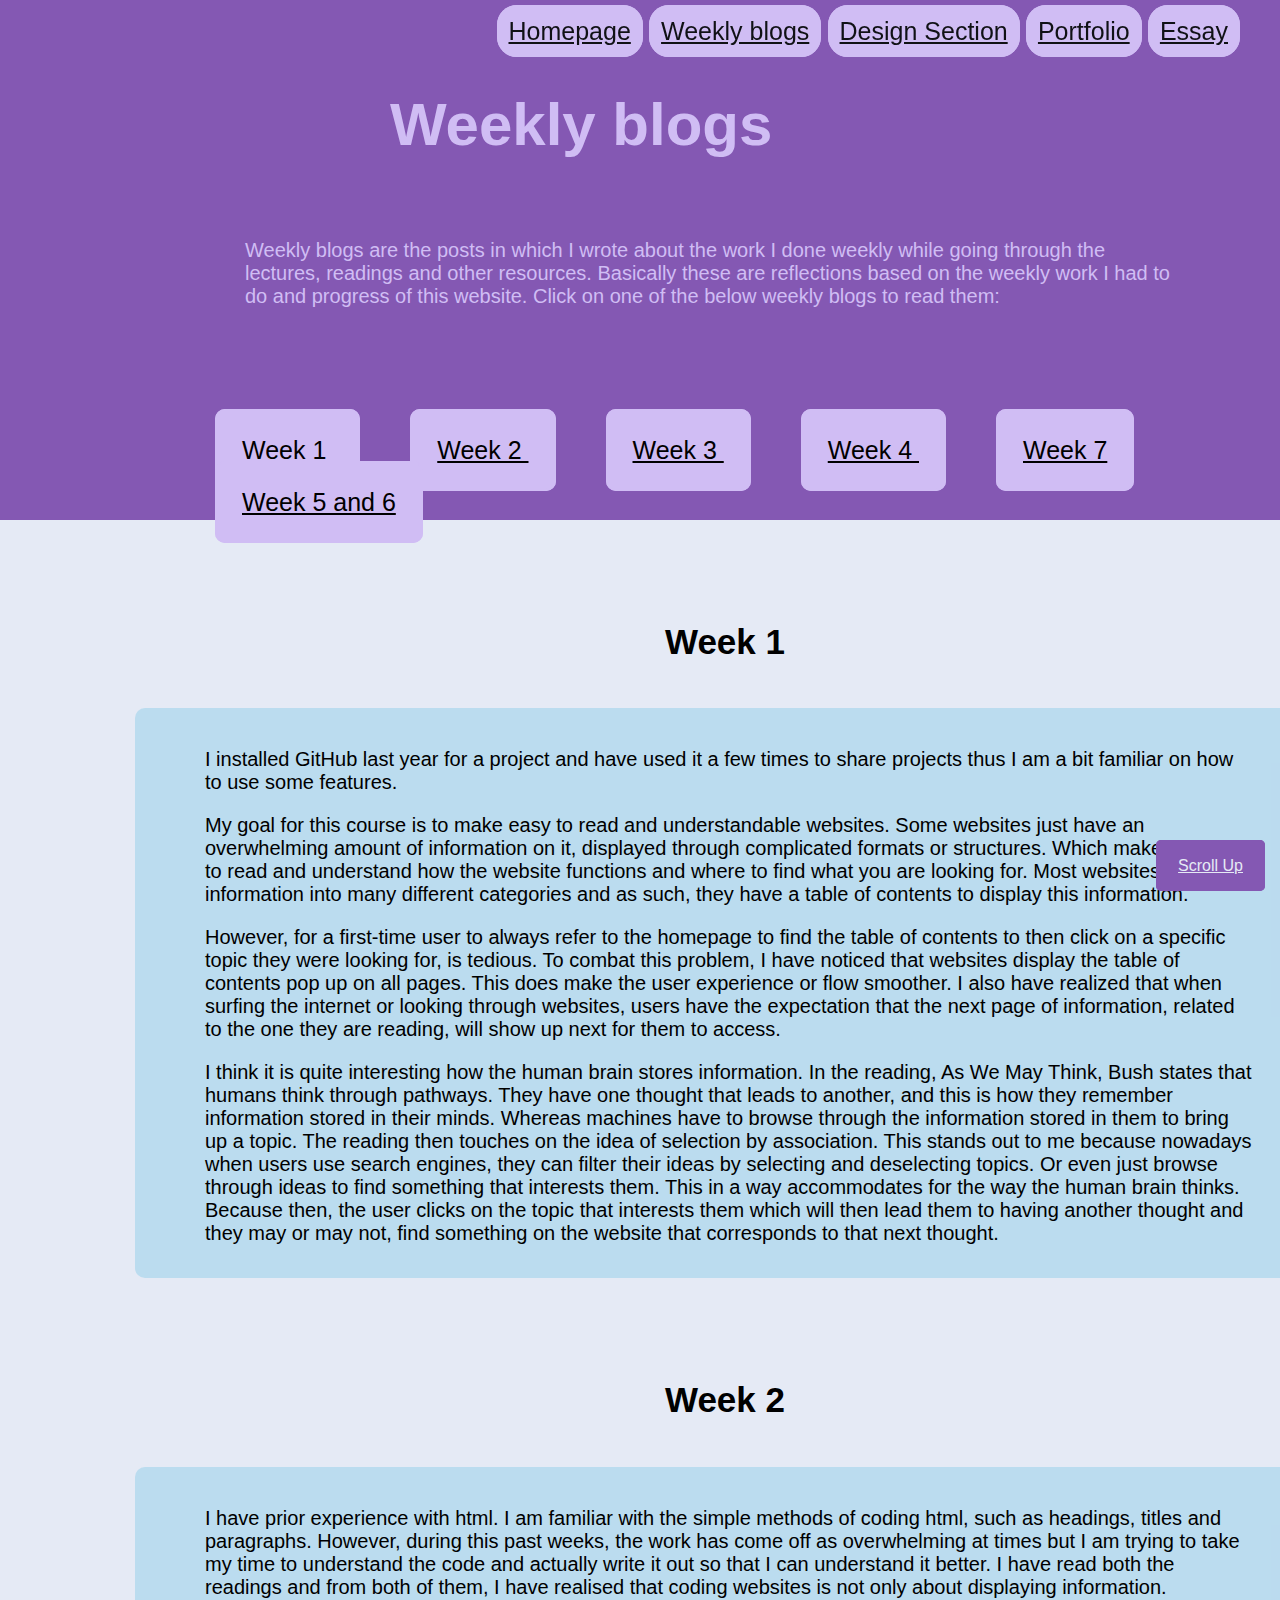
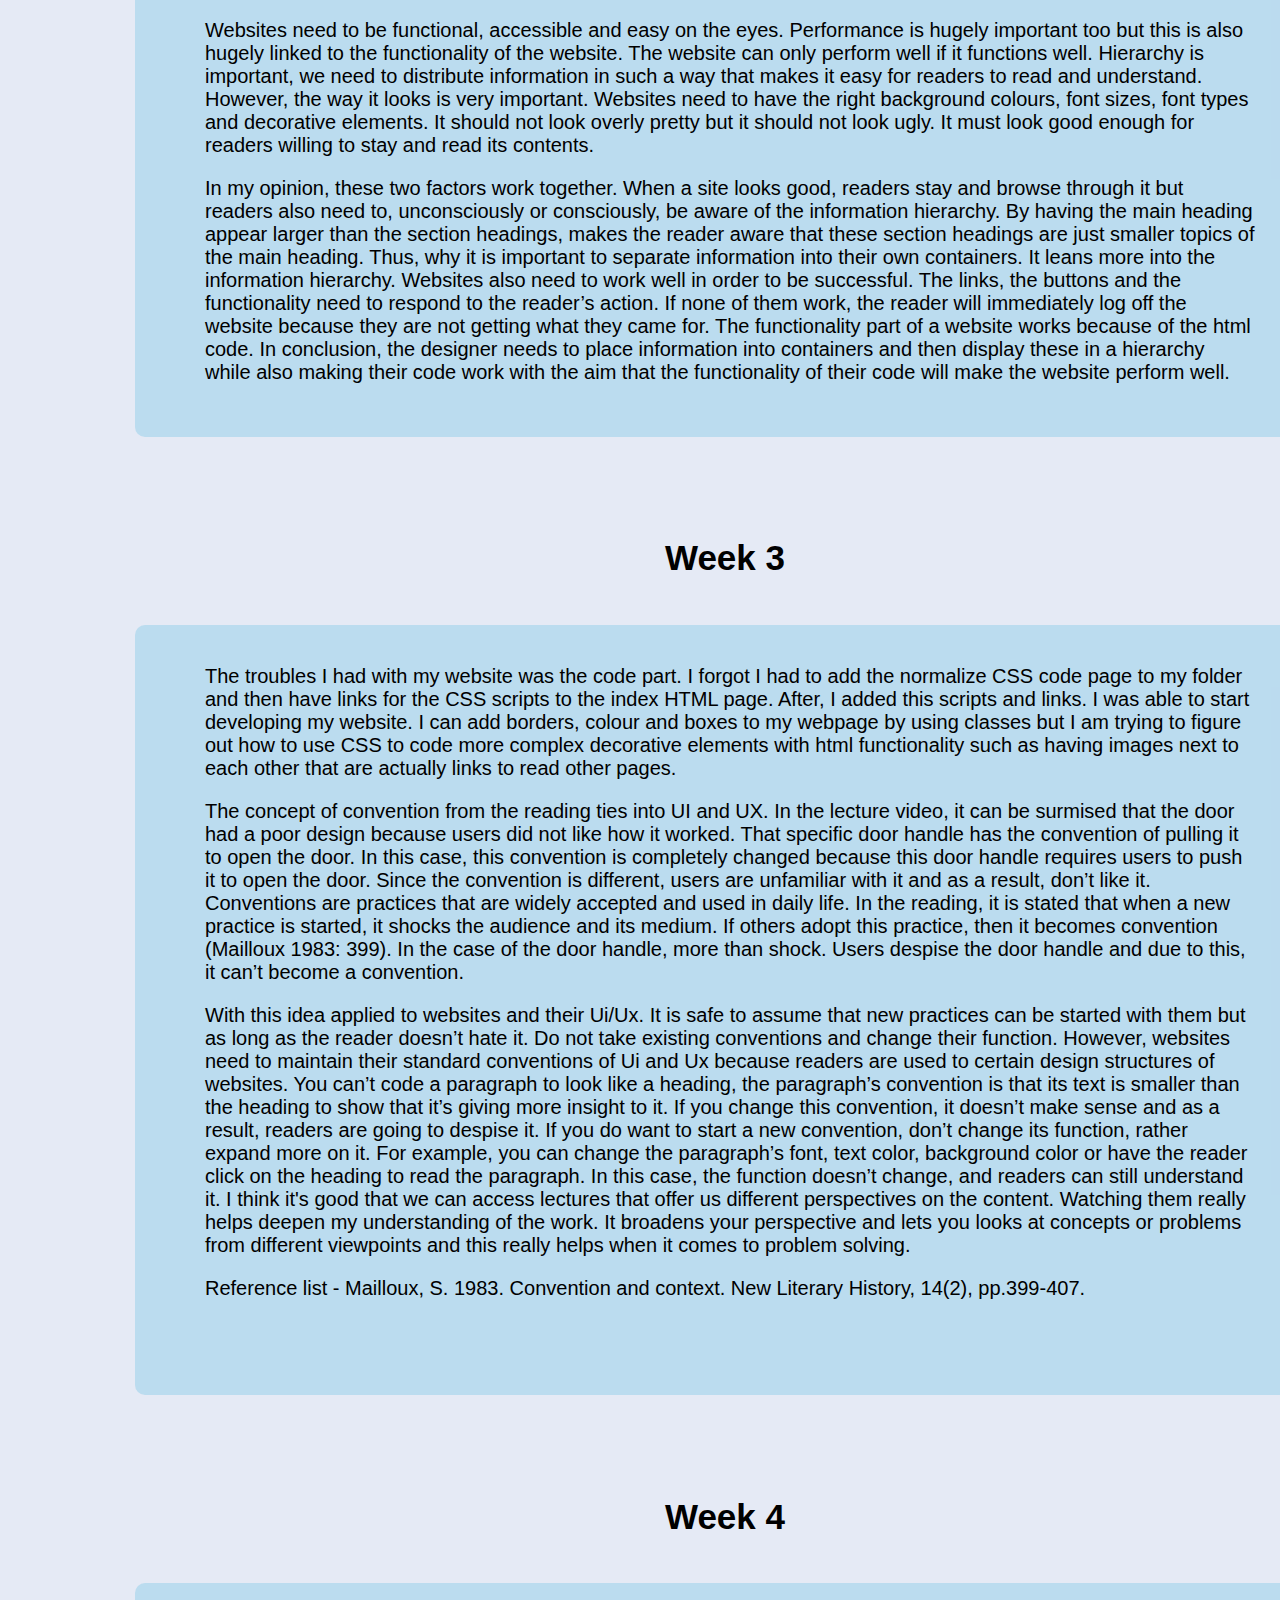
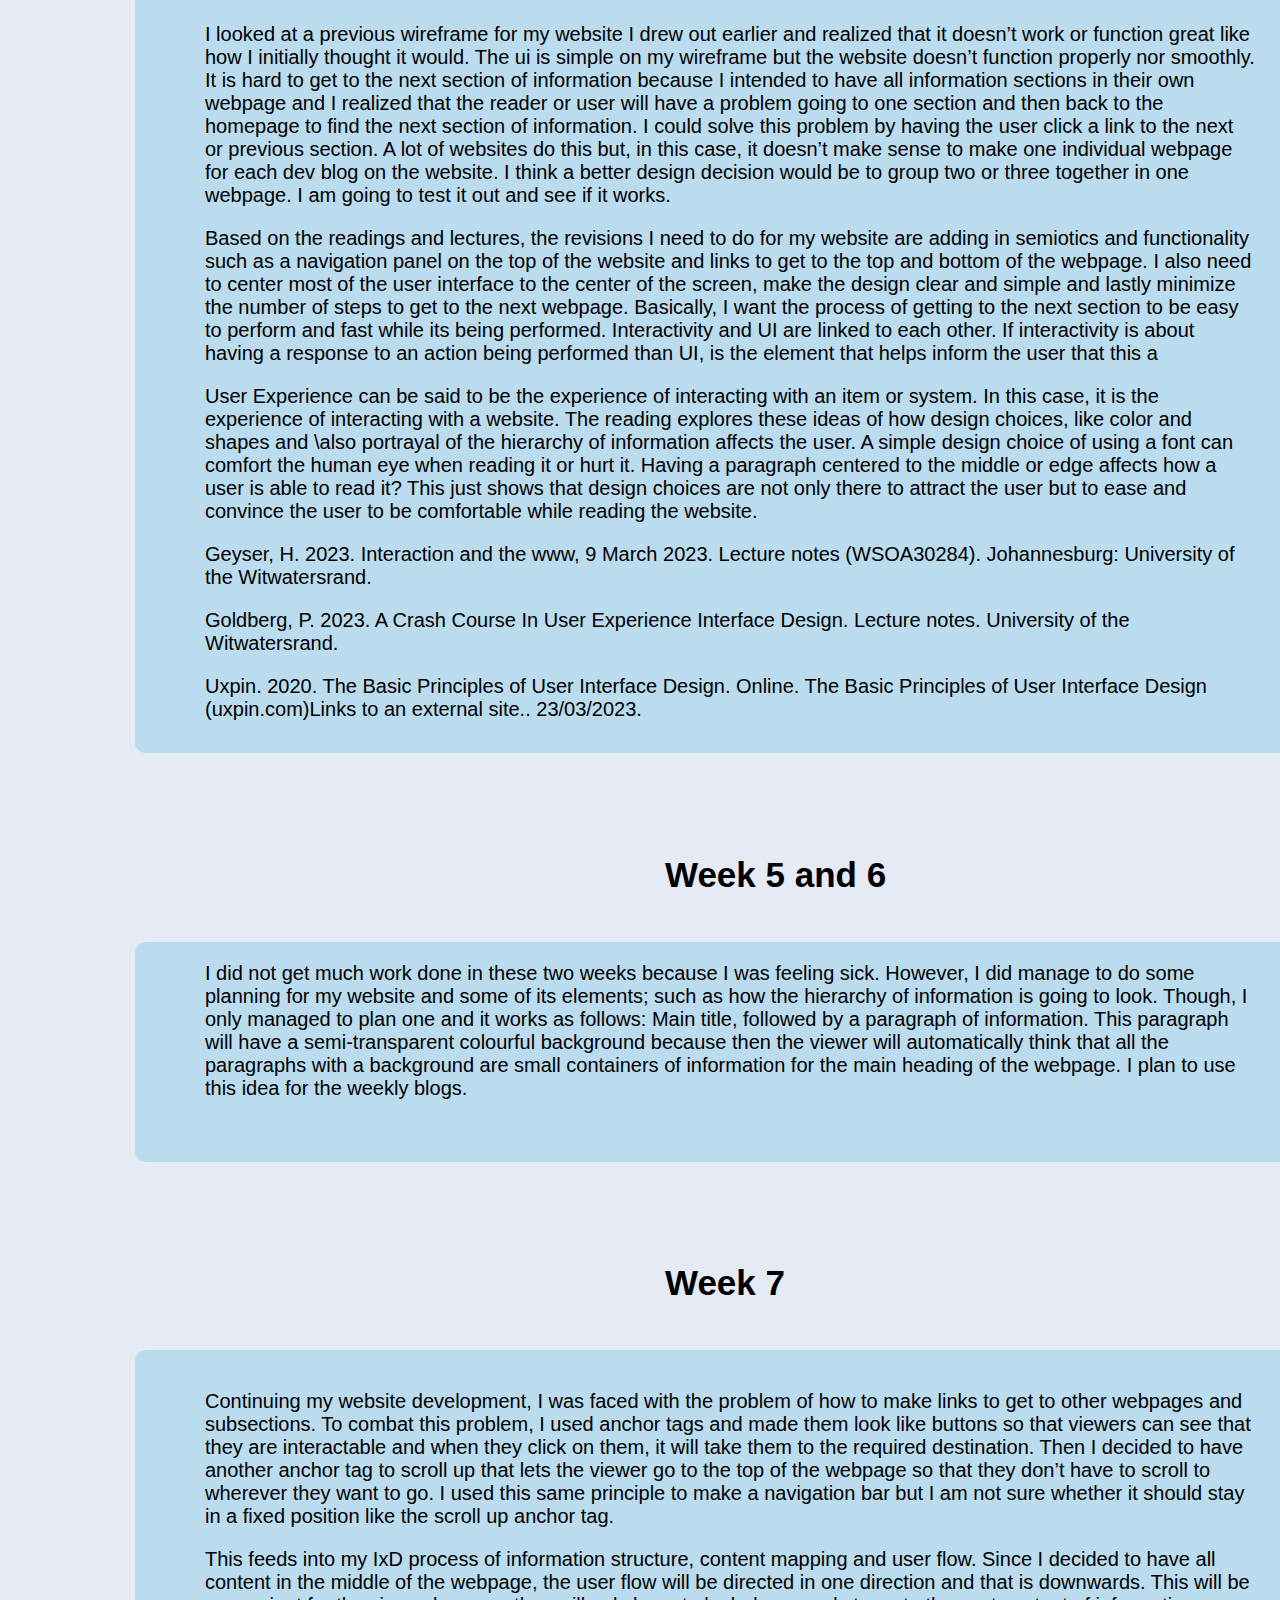
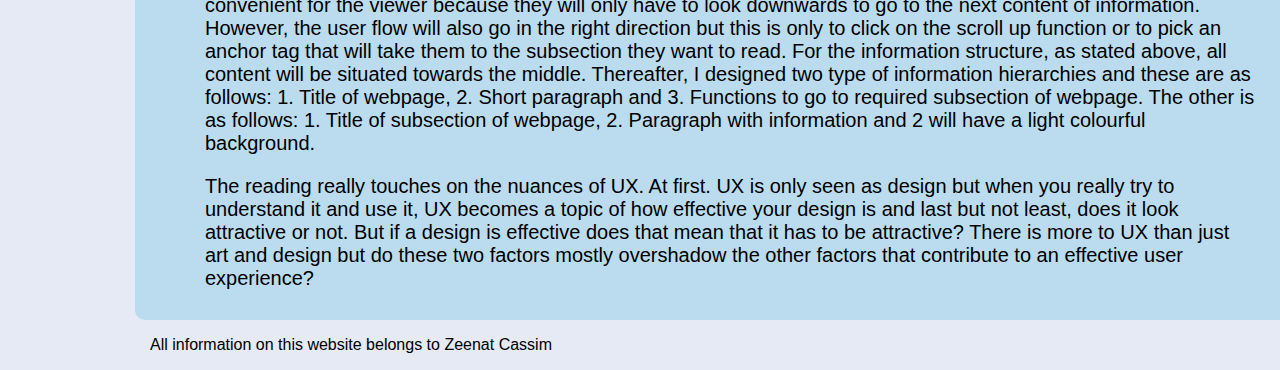
<file: Assignment 1/Blogs.html>
<!DOCTYPE html>
<html lang="en">
  <head>
    <meta charset="UTF-8" />
    <meta http-equiv="X-UA-Compatible" content="IE=edge" />
    <meta name="viewport" content="width=device-width, initial-scale=1.0" />
    <title>Assignment One Website - blogs</title>
    <link rel="stylesheet" href="normalize.css" />
    <link rel="stylesheet" href="style.css" />
  </head>
</html>
<!--Blog section-->

<body class="page-index">
  <section class="nav-bar">
    <a href="index.html"class="nav-text">Homepage</a>
    <a href="Blogs.html"class="nav-text"> Weekly blogs</a>
    <a href="Design.html"class="nav-text">Design Section</a>
    <a href="Portfolio.html"class="nav-text">Portfolio</a>
    <a href="Essay.html"class="nav-text">Essay</a>
  </section>

  <article id="scroll-up-button">
    <a href="#top" class="scroll">Scroll Up</a>
  </article>

 <article class="title-blogs">
  <header><h3 class="title2-blogs">Weekly blogs</h3></header>
    <p class="par1-blog">
      Weekly blogs are the posts in which I wrote about the work I done weekly
      while going through the lectures, readings and other resources. Basically
      these are reflections based on the weekly work I had to do and progress of
      this website. Click on one of the below weekly blogs to read them:
    </p>

  <section>
    <a href="#week1text" class="clickable"> Week 1 </a>
    <a href="#week2text" class="clickable"> Week 2 </a>
    <a href="#week3text" class="clickable"> Week 3 </a>
    <a href="#week4text" class="clickable"> Week 4 </a>
    <a href="#week7text" class="clickable"> Week 7 </a>
    <a href="#week5+6text" class="clickable"> Week 5 and 6 </a>
  </section>
 </article>

  <article>
    <h4 class="week1-title-blog" id="week1text">Week 1</h4>
    <section class="week1-par-blog">
          <p>
      I installed GitHub last year for a project and have used it a few times to
      share projects thus I am a bit familiar on how to use some features.</p> 
      My goal for this course is to make easy to read and understandable websites.
      Some websites just have an overwhelming amount of information on it,
      displayed through complicated formats or structures. Which makes it hard
      to read and understand how the website functions and where to find what
      you are looking for. Most websites organize information into many
      different categories and as such, they have a table of contents to display
      this information. </p> 
      However, for a first-time user to always refer to the
      homepage to find the table of contents to then click on a specific topic
      they were looking for, is tedious. To combat this problem, I have noticed
      that websites display the table of contents pop up on all pages. This does
      make the user experience or flow smoother. I also have realized that when
      surfing the internet or looking through websites, users have the
      expectation that the next page of information, related to the one they are
      reading, will show up next for them to access.</p> I think it is quite
      interesting how the human brain stores information. In the reading, As We
      May Think, Bush states that humans think through pathways. They have one
      thought that leads to another, and this is how they remember information
      stored in their minds. Whereas machines have to browse through the
      information stored in them to bring up a topic. The reading then touches
      on the idea of selection by association. This stands out to me because
      nowadays when users use search engines, they can filter their ideas by
      selecting and deselecting topics. Or even just browse through ideas to
      find something that interests them. This in a way accommodates for the way
      the human brain thinks. Because then, the user clicks on the topic that
      interests them which will then lead them to having another thought and
      they may or may not, find something on the website that corresponds to
      that next thought.
    </p>
    </section>
  </article>

  <article>
    <h4 class="week1-title-blog" id="week2text">Week 2</h4>
    <section class="week1-par-blog" >
       <p>
        I have prior experience with html. I am familiar with the simple methods of coding html, such as 
        headings, titles and paragraphs. However, during this past weeks, the work has come off as overwhelming at 
        times but I am trying to take my time to understand the code and actually write it out so that I can understand it better. 
        I have read both the readings and from both of them, I have realised that coding websites 
        is not only about displaying information.</p> <p> Websites need to be functional, accessible and 
          easy on the eyes. Performance is hugely important too but this is also hugely linked to the functionality 
          of the website. The website can only perform well if it functions well. 
        Hierarchy is important, we need to distribute information in such a way that makes it easy for readers to
         read and understand. However, the way it looks is very important. Websites need to have the right background
          colours, font sizes, font types and decorative elements. It should not look overly pretty but it should not look ugly.
           It must look good enough for readers willing to stay and read its contents.</p> <p>
        In my opinion, these two factors work together. When a site looks good, readers stay and browse through it 
        but readers also need to, unconsciously or consciously, be aware of the information hierarchy. By having 
        the main heading appear larger than the section headings, makes the reader aware that these section 
        headings are just smaller topics of the main heading. Thus, why it is important to separate information 
        into their own containers. It leans more into the information hierarchy.
        Websites also need to work well in order to be successful. The links, the buttons 
        and the functionality need to respond to the reader’s action. If none of them work, 
        the reader will immediately log off the website because they are not getting what they
         came for. The functionality part of a website works because of the html code. 
      In conclusion, the designer needs to place information into containers and then display
       these in a hierarchy while also making their code work with the aim that the functionality
        of their code will make the website perform well. 
        
    </p>
    </section>
  </article>

  <article>
    <h4 class="week1-title-blog" id="week3text">Week 3</h4>
    <section class="week3-par-blog">
 <p >The troubles I had with my website was the code part. 
  I forgot I had to add the normalize CSS code page to my folder and then have links for the 
  CSS scripts to the index HTML page. After, I added this scripts and links. I was able to 
  start developing my website. I can add borders, colour and boxes to my webpage by using classes but
   I am trying to figure out how to use CSS to code more complex decorative elements with html 
   functionality such as having images next to each other that are actually links to read other pages. </p>
 <p>
  The concept of convention from the reading ties into UI and UX. In the lecture video, it can be surmised that the door had a poor design
   because users did not like how it worked. That specific door handle has the convention of pulling it to open the door. In this case, 
   this convention is completely changed because this door handle requires users to push it to open the door. Since the convention is
    different, users are unfamiliar with it and as a result, don’t like it.
Conventions are practices that are widely accepted and used in daily life. In the reading, it is stated that when a new practice is 
started, it shocks the audience and its medium. If others adopt this practice, then it becomes convention (Mailloux 1983: 399). In the 
case of the door handle, more than shock. Users despise the door handle and due to this, it can’t become a convention.
 </p>
 <p>
  With this idea applied to websites and their Ui/Ux. It is safe to assume that new practices can be started with them but as long as the 
  reader doesn’t hate it. Do not take existing conventions and change their function. However, websites need to maintain their standard 
  conventions of Ui and Ux because readers are used to certain design structures of websites.
You can’t code a paragraph to look like a heading, the paragraph’s convention is that its text is smaller than the heading to show that 
it’s giving more insight to it. If you change this convention, it doesn’t make sense and as a result, readers are going to despise it. If 
you do want to start a new convention, don’t change its function, rather expand more on it. For example, you can change the paragraph’s 
font, text color, background color or have the reader click on the heading to read the paragraph. In this case, the function doesn’t
 change, and readers can still understand it.
  I think it's good that we can access lectures that offer us different perspectives on the content. 
  Watching them really helps deepen my understanding of the work. It broadens your perspective and lets you looks at
   concepts or problems from different viewpoints and this really helps when it comes to problem solving.
 </p>
 <p>
  Reference list - Mailloux, S. 1983. Convention and context. New Literary History, 14(2), pp.399-407.
 </p>
    </section>
   
  </article>

  <article>
    <h4 class="week1-title-blog" id="week4text">Week 4</h4>
    <section class="week3-par-blog">
       <p>
        I looked at a previous wireframe for my website I drew out earlier and realized that it doesn’t work or function great like
         how I initially thought it would. The ui is simple on my wireframe but the website doesn’t function properly nor smoothly. 
         It is hard to get to the next section of information because I intended to have all information sections in their own webpage
          and I realized that the reader or user will have a problem going to one section and then back to the homepage to find the next 
          section of information.
I could solve this problem by having the user click a link to the next or previous section. A lot of websites do this but, in this case, 
it doesn’t make sense to make one individual webpage for each dev blog on the website. I think a better design decision would be to group 
two or three together in one webpage. I am going to test it out and see if it works.
       </p>
       <p>
        Based on the readings and lectures, the revisions I need to do for my website are adding in semiotics and functionality
         such as a navigation panel on the top of the website and links to get to the top and bottom of the webpage. I also need to 
         center most of the user interface to the center of the screen, make the design clear and simple and lastly minimize the 
         number of steps to get to the next webpage. Basically, I want the process of getting to the next section to be easy to 
         perform and fast while its being performed.
        Interactivity and UI are linked to each other. If interactivity is about having a response to an action being performed 
        than UI, is the element that helps inform the user that this a
       </p>
       <p> 
        User Experience can be said to be the experience of interacting with an item or system. In this case, it is the 
        experience of interacting with a website. The reading explores these ideas of how design choices, like color and shapes and 
        \also portrayal of the hierarchy of information affects the user. A simple design choice of using a font can comfort the 
        human eye when reading it or hurt it. Having a paragraph centered to the middle or edge affects how a user is able to read it? 
        This just shows that design choices are not only there to attract the user but to ease and convince the user to be comfortable 
        while reading the website.
       </p>
       <p>Geyser, H. 2023. Interaction and the www, 9 March 2023. Lecture notes (WSOA30284). 
        Johannesburg: University of the Witwatersrand.  </p>
Goldberg, P. 2023. A Crash Course In User Experience Interface Design. Lecture notes. University of the Witwatersrand.  </p>
Uxpin. 2020. The Basic Principles of User Interface Design. Online. The Basic Principles of User 
Interface Design (uxpin.com)Links to an external site.. 23/03/2023.</p>
    </section>
  </article>

  <article>
    <h4 class="week1-title-blog" id="week5+6text">Week 5 and 6</h4>
    <p class="week1for5and6-par-blog">I did not get much work done in these two weeks because I was feeling sick. However, I did manage to do
       some planning for my website and some of its elements; such as how the hierarchy of information is going to look. Though, I only 
       managed to plan one and it works as follows: Main title, followed by a paragraph of information. This paragraph will have a 
       semi-transparent colourful background because then the viewer will automatically think that all the paragraphs with a background 
       are small containers of information for the main heading of the webpage. I plan to use this idea for the weekly blogs. </p>
  </article>

  <article>
    <h4 class="week1-title-blog" id="week7text">Week 7</h4>
    <section  class="week1-par-blog" >
 <p>
      Continuing my website development, I was faced with the problem of how to make links to get to
       other webpages and subsections. To combat this problem, I used anchor tags and made them look like buttons so that viewers 
       can see that they are interactable and when they click on them, it will take them to the required destination. 
      Then I decided to have another anchor tag to scroll up that lets the viewer go to the top of the webpage so that they don’t have 
      to scroll to wherever they want to go. I used this same principle to make a navigation bar but I am not sure whether it should stay
       in a fixed position like the scroll up anchor tag. </p>
         This feeds into my IxD process of information structure, content mapping and user flow. Since I decided to have all content in the
       middle of the webpage, the user flow will be directed in one direction and that is downwards. This will be convenient for the viewer
        because they will only have to look downwards to go to the next content of information. However, the user flow will also go in the 
        right direction but this is only to click on the scroll up function or to pick an anchor tag that will take them to the subsection 
        they want to read. 
      For the information structure, as stated above, all content will be situated towards the middle. Thereafter, I designed two type of
       information hierarchies and these are as follows: 1. Title of webpage, 2. Short paragraph and 3. Functions to go to required subsection
        of webpage. The other is as follows: 1. Title of subsection of webpage, 2. Paragraph with information and 2 will have a light colourful
         background. </p>
    
      The reading really touches on the nuances of UX. At first. UX is only seen as design but when you really try to understand it and 
      use it, UX becomes a topic of how effective your design is and last but not least, does it look attractive or not. But if a design 
      is effective does that mean that it has to be attractive? There is more to UX than just art and design but do these two factors 
      mostly overshadow the other factors that contribute to an effective user experience? 
      </p>
    </section> 
   
  </article>

  <article>
    <p class="second-lastwords">
      All information on this website belongs to Zeenat Cassim
    </p>
  </article>


</body>
</file>
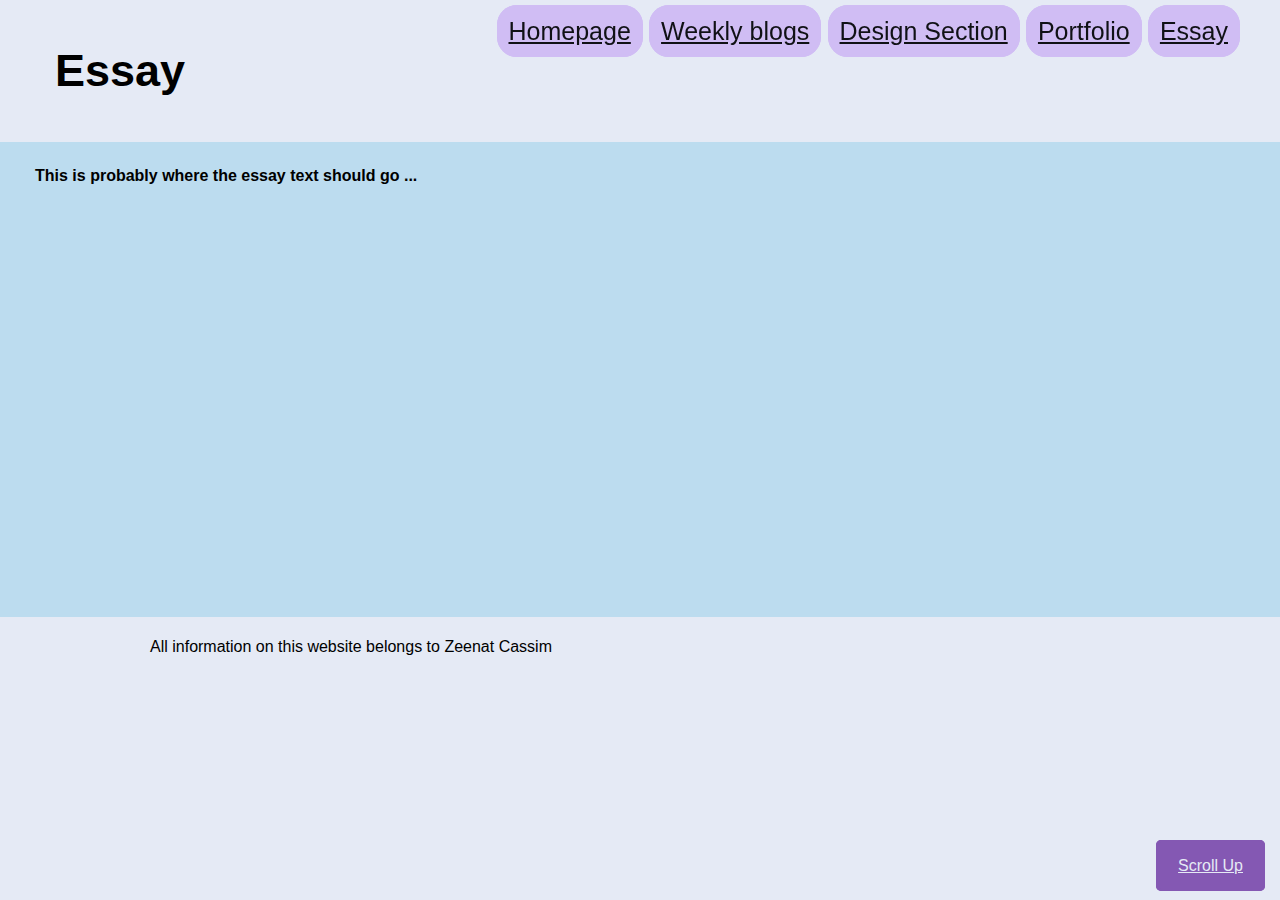
<file: Assignment 1/Essay.html>
<!DOCTYPE html>

<html lang="en">
  <head>
    <meta charset="UTF-8" />
    <meta http-equiv="X-UA-Compatible" content="IE=edge" />
    <meta name="viewport" content="width=device-width, initial-scale=1.0" />
    <title>Assignment One Website - essay</title>
    <link rel="stylesheet" href="normalize.css" />
    <link rel="stylesheet" href="style.css" />
  </head>
</html>

<body class="page-index">
  <section class="nav-bar">
    <a href="index.html" class="nav-text">Homepage</a>
    <a href="Blogs.html" class="nav-text"> Weekly blogs</a>
    <a href="Design.html" class="nav-text">Design Section</a>
    <a href="Portfolio.html" class="nav-text">Portfolio</a>
    <a href="Essay.html" class="nav-text">Essay</a>
  </section>

  <article id="scroll-up-button">
    <a href="#top" class="scroll">Scroll Up</a>
  </article>

  <h3 class="title-essay">Essay</h3>

  <h4 class="text-essay">
    This is probably where the essay text should go ...
  </h4>

  <article>
    <p class="second-lastwords">
      All information on this website belongs to Zeenat Cassim
    </p>
</body>
</file>
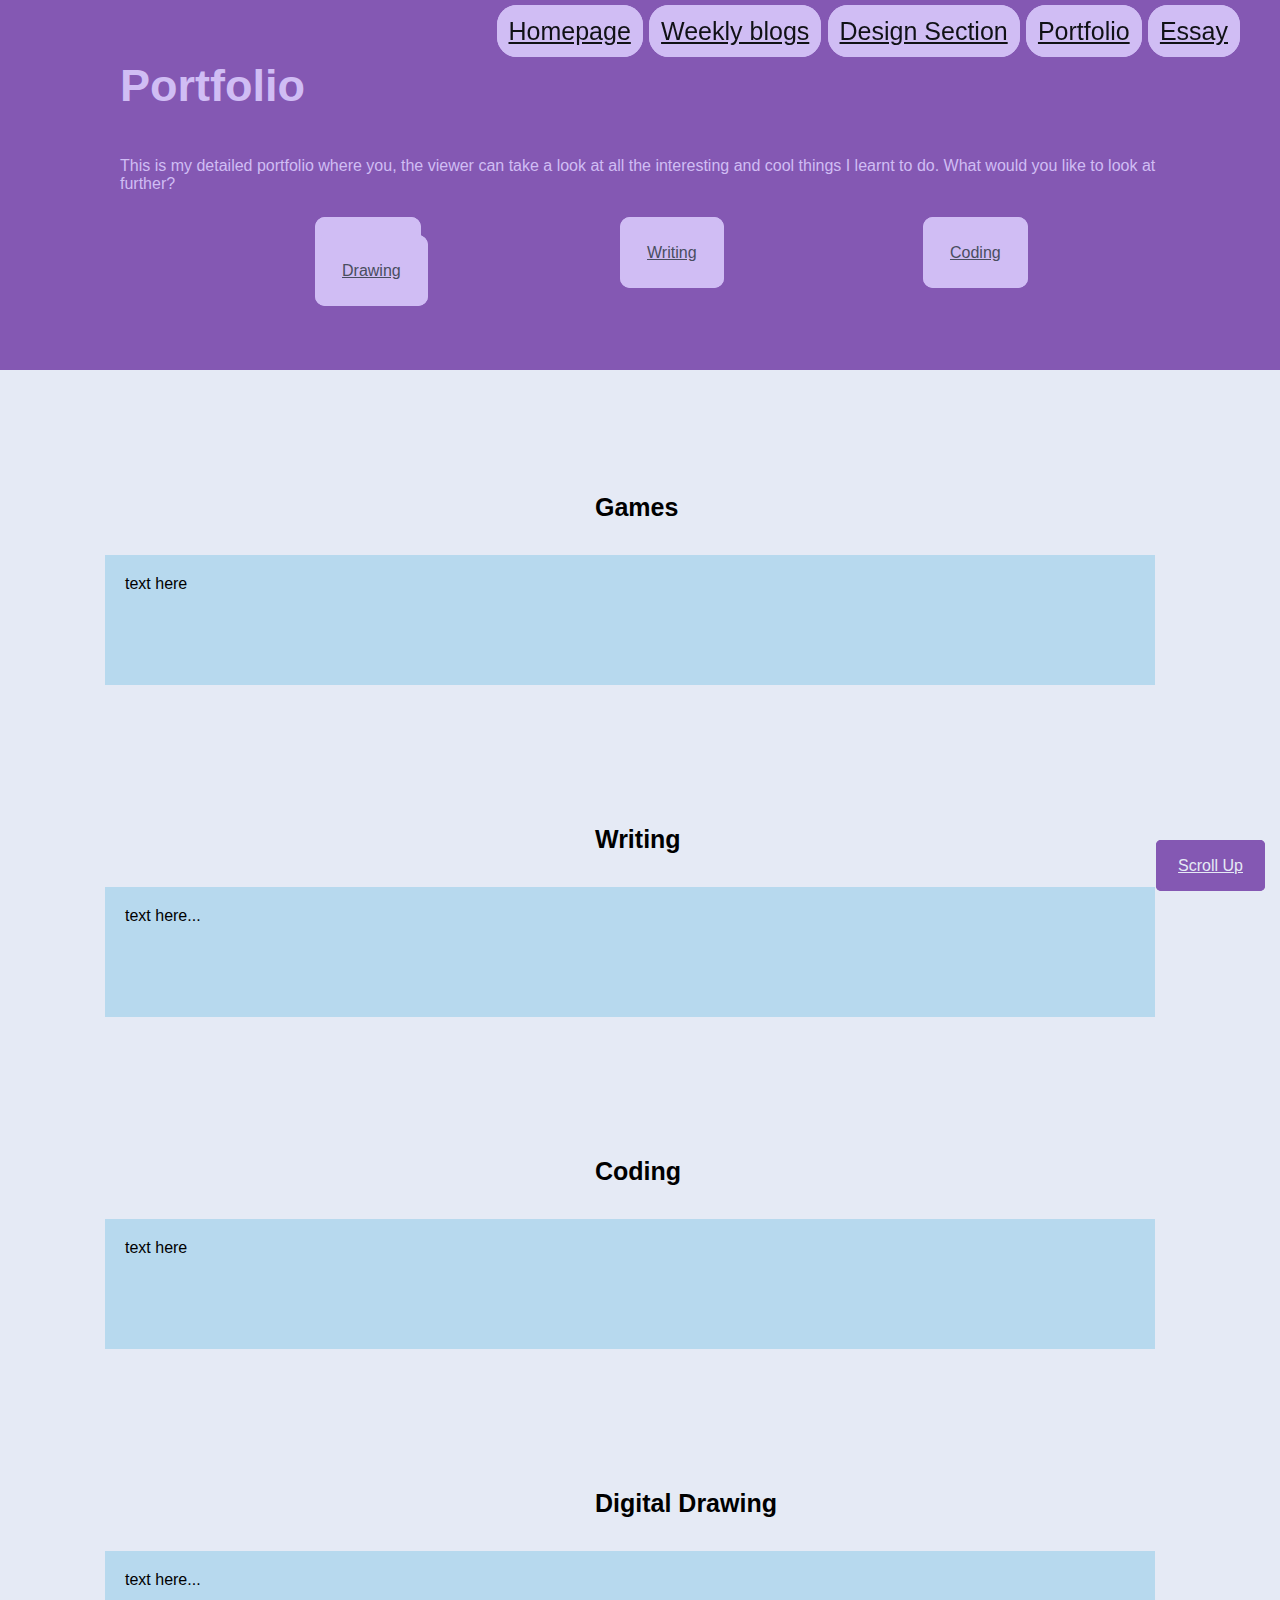
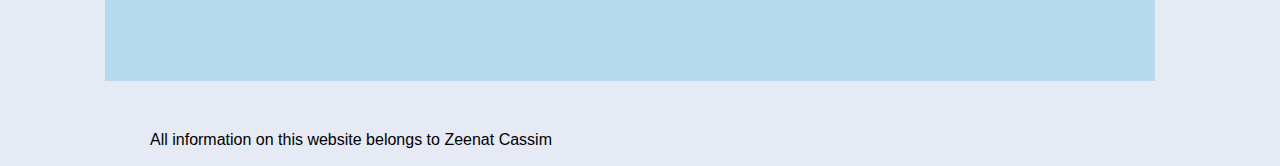
<file: Assignment 1/Portfolio.html>
<!DOCTYPE html>

<html lang="en">
  <head>
    <meta charset="UTF-8" />
    <meta http-equiv="X-UA-Compatible" content="IE=edge" />
    <meta name="viewport" content="width=device-width, initial-scale=1.0" />
    <title>Assignment One Website - portfolio</title>
    <link rel="stylesheet" href="normalize.css" />
    <link rel="stylesheet" href="style.css" />
  </head>
</html>

<body class="page-index">
  <section class="nav-bar">
    <a href="index.html" class="nav-text">Homepage</a>
    <a href="Blogs.html" class="nav-text"> Weekly blogs</a>
    <a href="Design.html" class="nav-text">Design Section</a>
    <a href="Portfolio.html" class="nav-text">Portfolio</a>
    <a href="Essay.html" class="nav-text">Essay</a>
  </section>

  <article id="scroll-up-button">
    <a href="#top" class="scroll">Scroll Up</a>
  </article>

  <article class="section1-finalportfolio">
    <h3 class="heading1-portfolio">Portfolio</h3>
    <section>
      <p class="afterheading-portfolio">
        This is my detailed portfolio where you, the viewer can take a look at
        all the interesting and cool things I learnt to do. What would you like
        to look at further?
      </p>
    </section>

    <!-- add anchor tags here to get to subsections of webpage-->
    <section>
      <a href="#games-section" class="clickable-portfolio"> Games</a>

      <a href="#writing-section" class="clickable-portfolio"> Writing</a>

      <a href="#coding-section" class="clickable-portfolio"> Coding</a>

      <a href="#drawing-section" class="clickable-portfolio"> Drawing</a>
    </section>
  </article>

  <section>
    <article>
      <h4 class="titles-portfolio" id="games-section">Games</h4>
      <p class="info-portfolio">text here</p>
    </article>

    <article>
      <h4 class="titles-portfolio" id="writing-section">Writing</h4>
      <p class="info-portfolio">text here...</p>
    </article>

    <article>
      <h4 class="titles-portfolio" id="coding-section">Coding</h4>
      <p class="info-portfolio">text here</p>
    </article>

    <article>
      <h4 class="titles-portfolio" id="drawing-section">Digital Drawing</h4>
      <p class="info-portfolio">text here...</p>
    </article>
  </section>

  <article>
    <p class="second-lastwords">
      All information on this website belongs to Zeenat Cassim
    </p>
</body>
</file>
<file: Assignment 1/style.css>
.nav-bar{
height: 50px;
font-size: 25px;
padding-left: 55px;
padding-right: 30px;
padding-top: 15px;
margin-left: 390px;
margin-right: 25px;
border-radius: 10px;
position: fixed;
right: -15px;
top: 2px;

}

.nav-text{
    color: #101115;
    padding-right: 20px;
    padding-left: 20px;
    font-family: sans-serif;
    border:2px solid #d0bdf4;
    background-color: #d0bdf4;
    border-radius: 20px;
    padding: 10px 10px 10px 10px;
}

.nav-text:hover{
    color: white;
}
.scroll{
    color: #e5eaf5;
    font-family: sans-serif;
    padding: 15px 20px;
    border: 2px solid #8458b3;
    border-radius: 5px;
    background-color: #8458b3;
    transition:ease-in-out
}

.scroll:hover{
    color: white;
    background: black;
}

#scroll-up-button{
    position: fixed;
    bottom: 25px;
    right: 15px;
}

.page-index{
    background-color: #e5eaf5;
}

.section1{
    background-color:  #a0d2eb;
    height: 300px; 
}

.section2{
    background: #8458b37a;
    height: 280px;
   margin-left: 50px;
   margin-right: 50px;
   border-radius: 5px;
}

.title1{
    padding-left: 290px;
    font-size: 90px;
    font-weight: 20px; 
    font-family: sans-serif;
    color: #101115;
}

.title2{
    font-size: 50px;
    padding-top: 25px;
    padding-left: 490px; 
    font-family: sans-serif;
    color: #101115;
}

.par1{
    font-size: 20px;
    font-family: sans-serif;
    color: #494d5f;
}

.par2{
    padding-left: 90px;
    padding-right: 50px;
    color: #494d5f;
    font-size: 21px;
    font-family: sans-serif;
}

.par3{
    padding-left: 450px;
    padding-bottom: 25px;
    margin-top: 150px;
    margin-bottom: 200px;
    font-size: 30px;
    font-family: sans-serif;
}

.border1{
    width: 300px;
    height: 300px;
    color: darkblue;
}

.link1{
  width: 300px;
  height: 300px;
  margin-top: 125px;
    margin-left: 80px;
    font-size: 25px;
    color: #494d5f;
   border: 2px solid #a0d2eb;
   background-color: #a0d2eb;
 padding-left: 55px;
 padding-top: 125px;
 padding-bottom: 125px;
 padding-right: 55px;
 border-radius: 10px;
  transition: ease-in-out 0.5s;
  font-family: sans-serif;
}

.link1:hover{
  background: black;
color: white;
border-radius: 10px;
cursor: pointer;
}

.lastwords{
    margin-top: 595px;
padding-left: 350px;
font-style: italic;
font-family: sans-serif;
}

.title2-blogs{
    font-size: 60px;
    padding-left: 200px;
    padding-top: 10px;
    font-family: sans-serif;
}

.par1-blog{
    font-size: 20px;
    font-family: sans-serif;
    padding-top: 20px;
    padding-left: 55px;
    padding-right: 95px;
    padding-bottom: 20px;
   margin-bottom: 90px;
}

.clickable{
width: 0px;
height: 0px;
font-size: 25px;
font-family: sans-serif;
margin-left: 25px;
margin-right: 25px;
border: 2px solid #d0bdf4;
background-color: #d0bdf4;
color: black;
padding: 25px 25px 25px 25px;
border-radius: 10px;
transition: ease-in-out 0.5s;
}


.clickable:hover{
    background: black;
  color: white;
  border-radius: 10px;
  cursor: pointer;
  }

.week1-title-blog{
    padding-top: 55px;
    padding-left: 665px;
    font-size: 35px;
    font-family: sans-serif;
}

.week1-par-blog{
    margin-left: 135px;
    padding-top: 20px;
    padding-left: 70px;
    padding-right: 65px;
   font-size: 20px;
   font-family: sans-serif;
   background-color: #a0d2eb9b;
   border-radius: 10px;
   height: 550px;
   width: 1050px;
}

.week3-par-blog{
  margin-left: 135px;
    padding-top: 20px;
    padding-left: 70px;
    padding-right: 65px;
   font-size: 20px;
   font-family: sans-serif;
   background-color: #a0d2eb9b;
   border-radius: 10px;
   height: 750px;
   width: 1050px;
}

.title-blogs{
    font-size: 45px;
    padding-top: 20px;
    padding-left: 190px;
    height: 500px;
    color: #d0bdf4;
    font-family: sans-serif;
    background-color: #8458b3;
}
  
.week1for5and6-par-blog{
    margin-left: 135px;
    padding-top: 20px;
    padding-left: 70px;
    padding-right: 65px;
   font-size: 20px;
   font-family: sans-serif;
   background-color: #a0d2eb9b;
   border-radius: 10px;
   height: 200px;
   width: 1050px;
}


.title-essay{
    font-size: 45px;
    padding-left: 55px;
    font-family: sans-serif;
}

.text-essay{
   padding-left: 35px;
   padding-top: 25px;
    background-color: #a0d2eb96;
    height: 450px;
    font-family: sans-serif;
}

.title-design{
    font-size: 30px;
padding-top: 10px;
padding-left: 190px;
height: 350px;
color: #494d5f;
font-family: sans-serif;
background-color: #a0d2eb;
}


.maintitle-design{
    margin-top: 70px;
   padding-bottom: 50px;
}


.clickable-design{
    margin-left: 110px;
    margin-right: 50px;
    font-size: 25px;
    background-color: #e5eaf5;
    border: 1.5px solid #e5eaf5;
    color: #101115;
    font-family: sans-serif;
    border-radius: 10px;
    padding: 25px 25px 25px 25px;
}

.clickable-design:hover{
    background: black;
    color: white;
    border-radius: 10px;
    cursor: pointer;
}

.title1-design{
    padding-left: 585px;
    padding-top: 35px;
    font-size: 23px;
    font-family: sans-serif;
}

.title2-design{
    padding-left: 625px;
    padding-top: 35px;
    font-size: 23px;
    font-family: sans-serif;
}

.par1-design{
    margin-left: 180px;
    margin-right: 150px;
    font-family: sans-serif;
    background-color: #d0bdf49e;
    padding: 15px 15px 15px 15px;
    
}

.wire-design{
    margin-left: 180px;
    margin-right: 150px;
    font-family: sans-serif;
    background-color: #d0bdf49e;
    padding: 15px 15px 15px 15px;
    height: 2050px;
}

.wire1{
    margin-top: 50px;
margin-left: 50px;

}

.section1-finalportfolio{
    padding-top: 20px;
    padding-left: 120px;
    padding-right: 120px;
    height: 350px;
    color: #d0bdf4;
    font-family: sans-serif;
    background-color: #8458b3;
}

.heading1-portfolio{
    margin-top: 40px;
    font-size: 45px;
}

.afterheading-portfolio{
    margin-bottom: 50px;
}

.clickable-portfolio{
   margin-left: 195px;
 padding: 25px 25px 25px 25px;
    border: 2px solid #d0bdf4;
    background-color: #d0bdf4;
    border-radius: 10px;
    color: #494d5f;
    font-family: sans-serif;
}

.clickable-portfolio:hover{
    background: black;
    color: white;
    border-radius: 10px;
    cursor: pointer;
}

.titles-portfolio{
    padding-left: 595px;
    padding-top: 90px;
    font-size: 25px;
    font-family: sans-serif;
}

.info-portfolio{
    margin-left: 105px;
    padding: 20px 20px 20px 20px;
    margin-right: 125px;
    margin-bottom: 50px;
    height: 90px;
    font-family: sans-serif;
    background-color: #a0d2ebad;
}



.middle-centered{
    padding-left: 250px;
}

.middle-centered2{
    padding-left: 350px;
}

.second-lastwords{
    margin-left: 150px;
    font-family: sans-serif;
}
</file>
